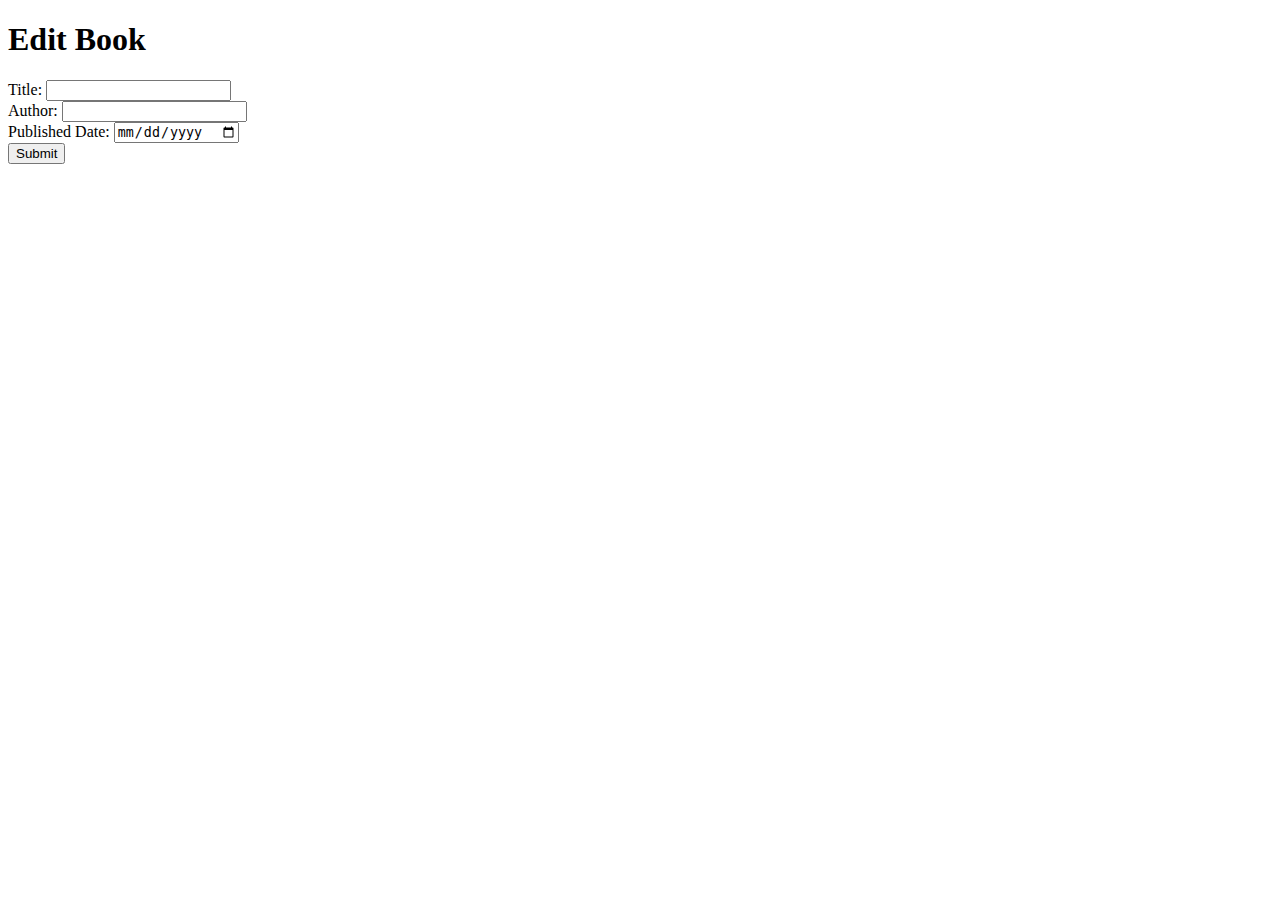
<file: src/main/resources/templates/books/bookEdit.html>
<!Doctype HTML>
<html xmlns:th="https://www.thymeleaf.org">
<head>
	<link rel="stylesheet" th:href="@{/css/bookstyles.css}" />
	<link rel="preconnect" href="https://fonts.googleapis.com">
	<link rel="preconnect" href="https://fonts.gstatic.com" crossorigin>
	<link href="https://fonts.googleapis.com/css2?family=Nunito+Sans:ital,wght@0,200;0,300;0,400;0,600;0,700;0,800;0,900;1,200;1,300;1,400;1,600;1,700;1,800;1,900&display=swap" rel="stylesheet">
	<style>
	  @import url('https://fonts.googleapis.com/css2?family=Nunito+Sans:ital,wght@0,200;0,300;0,400;0,600;0,700;0,800;0,900;1,200;1,300;1,400;1,600;1,700;1,800;1,900&display=swap');
	</style>
</head>

<body>
	<div>
		<h1>Edit Book</h1>
		<form method="POST" th:action="@{/books}" th:object="${editableBook}">
			<input type="hidden" th:field="*{id}" />
			Title: <input type="text" th:field="*{title}" /> <br/>
			Author: <input type="text" th:field="*{authorName}" /> <br/>
			Published Date: <input type="date" th:field="*{publishedDate}" /> <br/>
			<input type="submit" value="Submit" />
		</form>
	</div>
		
</body>
</html>
</file>
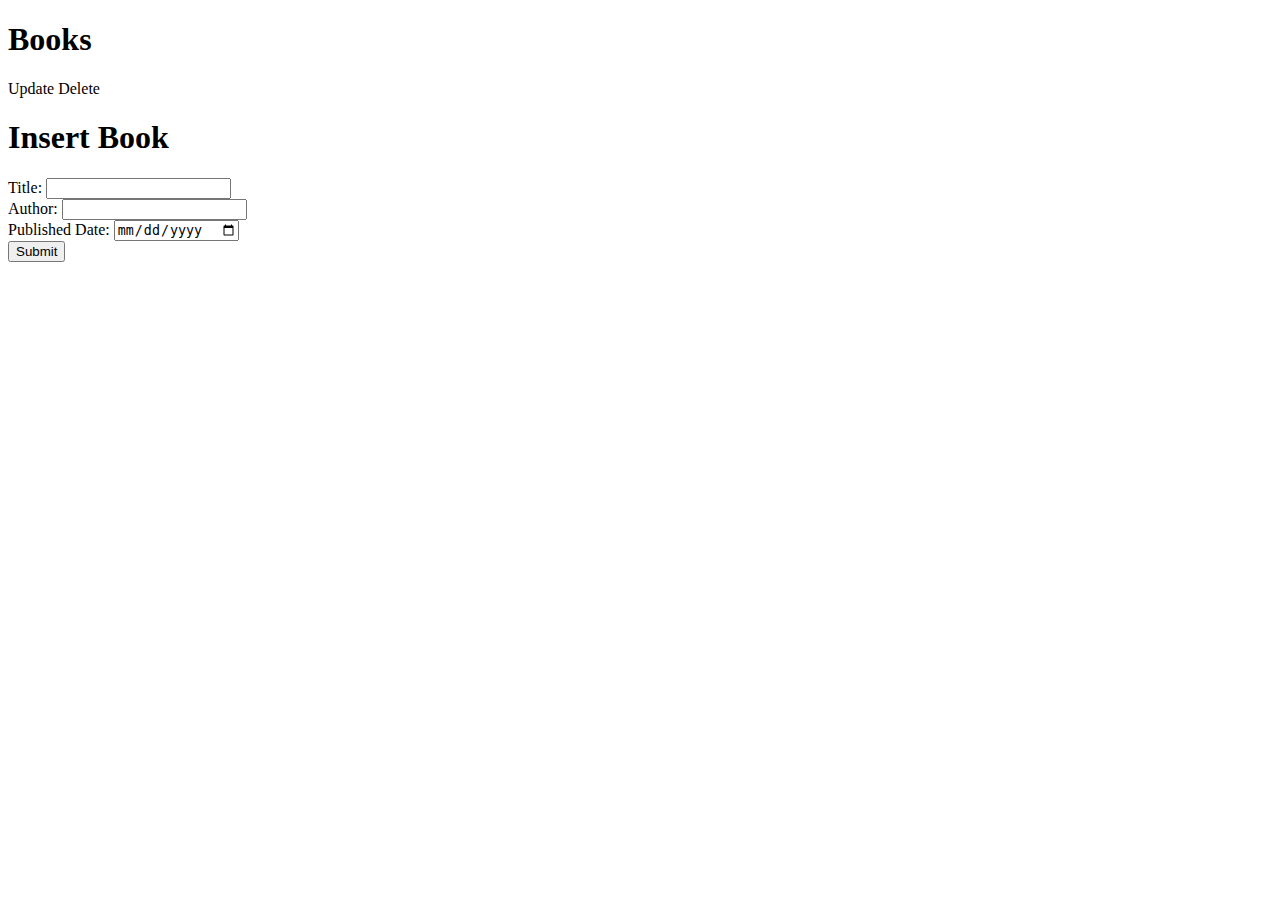
<file: src/main/resources/templates/books/books.html>
<!Doctype HTML>
<html xmlns:th="https://www.thymeleaf.org">
<head>
	<link rel="stylesheet" th:href="@{/css/bookstyles.css}" />
	<link rel="preconnect" href="https://fonts.googleapis.com">
	<link rel="preconnect" href="https://fonts.gstatic.com" crossorigin>
	<link href="https://fonts.googleapis.com/css2?family=Nunito+Sans:ital,wght@0,200;0,300;0,400;0,600;0,700;0,800;0,900;1,200;1,300;1,400;1,600;1,700;1,800;1,900&display=swap" rel="stylesheet">
	<style>
	  @import url('https://fonts.googleapis.com/css2?family=Nunito+Sans:ital,wght@0,200;0,300;0,400;0,600;0,700;0,800;0,900;1,200;1,300;1,400;1,600;1,700;1,800;1,900&display=swap');
	</style>
</head>

<body>
	
	<div>
		<h1>Books</h1>
		<div class="booksList">
			<div class="booksListEntry" th:each="b : ${bookList}">
				<span class="bookTitle" th:text="${b.title}"></span>
				<span class="authorName" th:text="${b.authorName}"></span>
				<span class="datePublished" th:text="${b.publishedDate}"></span>
				<span class="booksListEntryLinks">
					<a th:href="@{/books/update/{id}(id=${b.id})}" class="button">Update</a>
					<a th:href="@{/books/delete/{id}(id=${b.id})}" class="button">Delete</a>
				</span>
			</div>
		</div>
		<!-- <table class="booksList" th:each="b : ${bookList}">
			<tr>
				<th>Title</th>
				<th>Author</th>
				<th>Published Date</th>
			</tr>
			<tr th:each="b : ${bookList}">
				<td th:text="${b.title}"></td>
				<td th:text="${b.authorName}"></td>
				<td th:text="${b.publishedDate}"></td>
				<td><a th:href="@{/books/update/{id}(id=${b.id})}">Update</a></td>
				<td><a th:href="@{/books/delete/{id}(id=${b.id})}">Delete</a>
			</tr>
		</table> -->
	</div>
		
	<div>
		<h1>Insert Book</h1>
		<form method="POST" th:action="@{/books}" th:object="${emptyBookFormObject}">
			Title: <input type="text" th:field="*{title}"> <br/>
			Author: <input type="text" th:field="*{authorName}"> <br/>
			Published Date: <input type="date" th:field="*{publishedDate}"> <br/>
			<input type="submit" value="Submit" />
		</form>
	</div>
</body>
</html>
</file>
